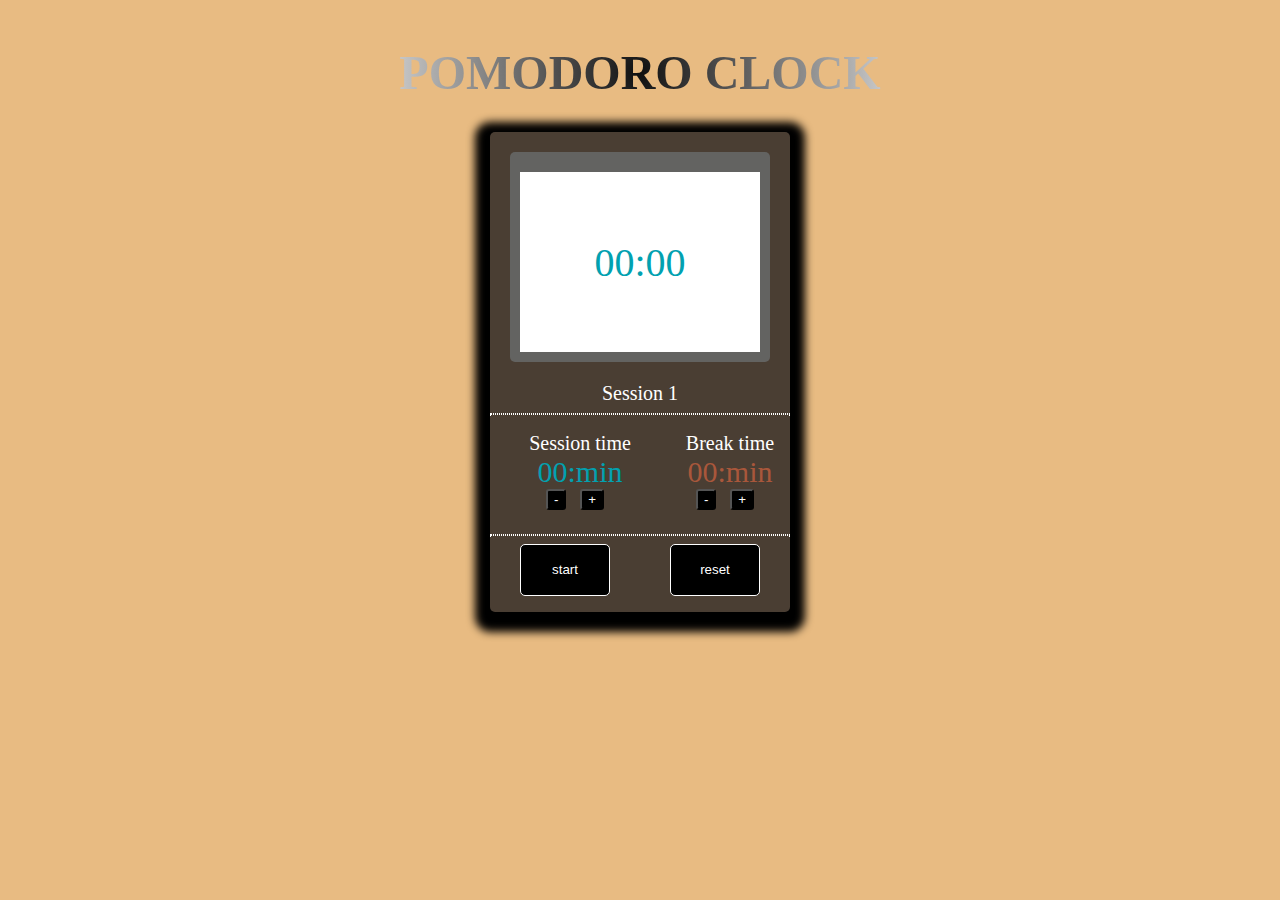
<file: index.html>
<!DOCTYPE html>
<html lang="en">

<head>
    <meta charset="UTF-8">
    <meta http-equiv="X-UA-Compatible" content="IE=edge">
    <meta name="viewport" content="width=device-width, initial-scale=1.0">
    <title>Document</title>
    <link rel="stylesheet" href="pomodoro.css">
</head>

<body>
    <h1>POMODORO CLOCK</h1>
    <div id="container">
        <div id="upper">
            <div id="outerring">
                <div id="timer">
                    <div id="time">
                        <span id="wm">00</span>
                        <span id="colon">:</span>
                        <span id="ws">00</span>

                    </div>
                </div>
            </div>
            
        </div>
        <div id="lower">
            <label id="session">Session 1</label>
            <hr style="border: 1px dotted white">
            <div id="timecnt">
                <div id="sessiontime">
               <label>Session time</label>
               <span id="left">00:min</span>
               <button id="sbtn1" class="btn">-</button>
               <button id="sbtn2" class="btn">+</button>
                </div>
                <div id="breaktime">
                    <label>Break time</label>
                    <span id="right">00:min</span>
                    <button id="bbtn1" class="btn">-</button>
                    <button id="bbtn2" class="btn">+</button>
                </div>
            </div>
            <hr style="border: 1px dotted white">
            <div id="btn">
                <button type="button" id="start">start</button>
                <button type="button"id="reset">reset</button>
            </div>
        </div>
    </div>
    <script src="pomodoro.js"></script>
    <!-- <script src="pomodoro.js"></script> -->
</body>

</html>
</file>
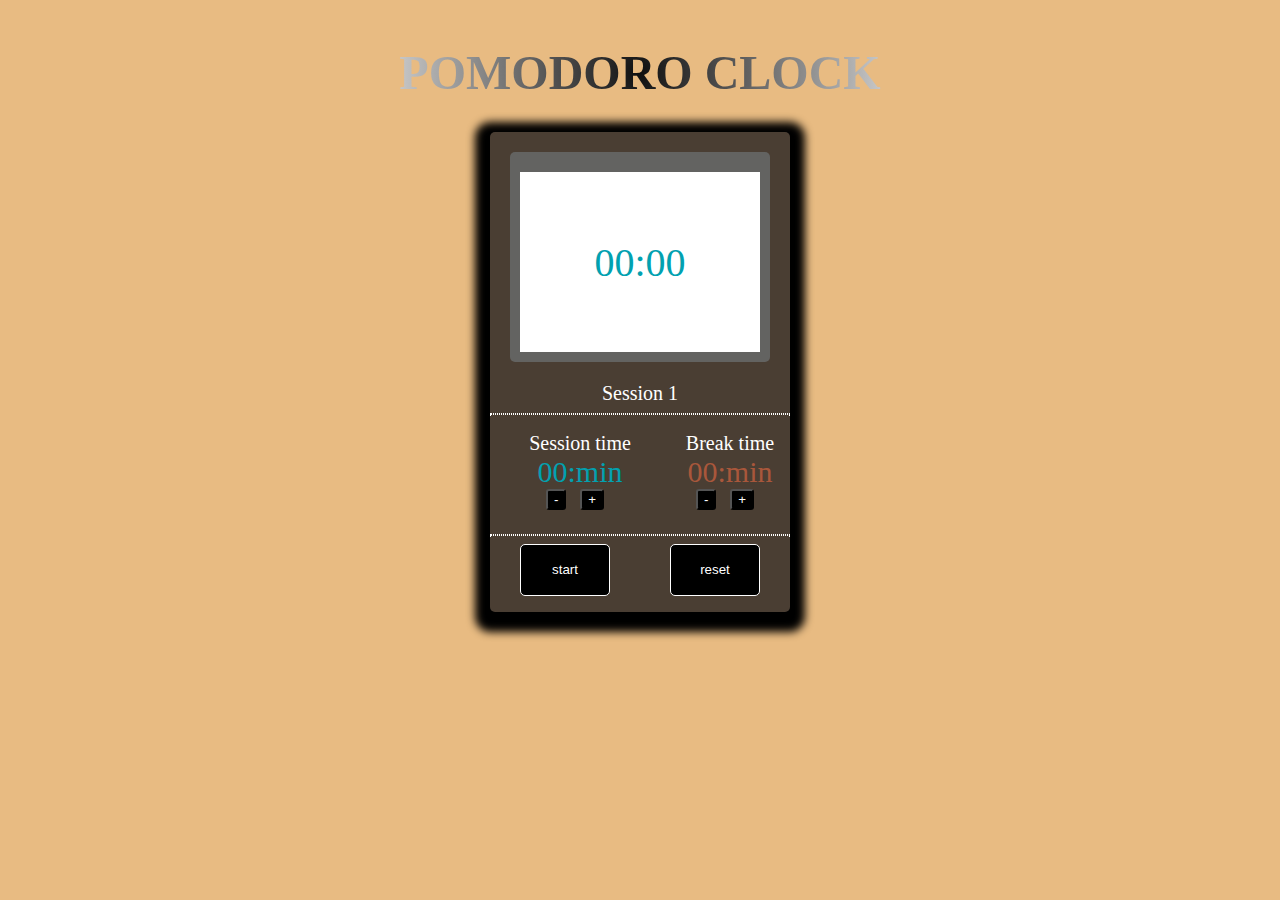
<file: pomodoro.html>
<!DOCTYPE html>
<html lang="en">

<head>
    <meta charset="UTF-8">
    <meta http-equiv="X-UA-Compatible" content="IE=edge">
    <meta name="viewport" content="width=device-width, initial-scale=1.0">
    <title>Document</title>
    <link rel="stylesheet" href="pomodoro.css">
</head>

<body>
    <h1>POMODORO CLOCK</h1>
    <div id="container">
        <div id="upper">
            <div id="outerring">
                <div id="timer">
                    <div id="time">
                        <span id="wm">00</span>
                        <span id="colon">:</span>
                        <span id="ws">00</span>

                    </div>
                </div>
            </div>
            
        </div>
        <div id="lower">
            <label id="session">Session 1</label>
            <hr style="border: 1px dotted white">
            <div id="timecnt">
                <div id="sessiontime">
               <label>Session time</label>
               <span id="left">00:min</span>
               <button id="sbtn1" class="btn">-</button>
               <button id="sbtn2" class="btn">+</button>
                </div>
                <div id="breaktime">
                    <label>Break time</label>
                    <span id="right">00:min</span>
                    <button id="bbtn1" class="btn">-</button>
                    <button id="bbtn2" class="btn">+</button>
                </div>
            </div>
            <hr style="border: 1px dotted white">
            <div id="btn">
                <button type="button" id="start">start</button>
                <button type="button"id="reset">reset</button>
            </div>
        </div>
    </div>
    <script src="pomodoro.js"></script>
    <!-- <script src="pomodoro.js"></script> -->
</body>

</html>
</file>
<file: pomodoro.css>
body{
    background-color: #e8bb82; 
}
#container{
    /* display: flex; */
    height: 480px;
    width: 300px;
    align-items: center;
    background-color:#4a3e33;
    margin: 0 auto;
    color: white;
    border-radius: 5px;
    box-shadow: 0px 5px 9px 15px  black;

}
#upper{
    height:50%;
    padding-top: 10px;
}
#lower{
    height:50%;

}
#outerring{
    height: 200px;
    margin: 20px;
    padding-top:10px;
    margin-top: 10px;
    background-color: #636361;
    border-radius: 5px;
}
#timer{
    height: 180px;
    /* margin: 20px; */
}
#time{
    height: 180px;
    margin:10px;
    font-size: 40px;
    background-color: white;
    display: flex;
    justify-content: center;
    align-items: center;
    color:#02a1b0;
    /* padding-top: 40px; */
}
#session{
    text-align: center;
    margin-top: 0px;
    margin-bottom: 0px;
}
#timecnt{
    display: flex;
    padding-top: 3%;
    height: 39%;
    width: 100%;
    display: flex;
    text-align: center;
}
#sessiontime{
    width:50%;
    /* height: 100px; */
    padding-left:30px;
   

}
#breaktime{
    width:50%;
    /* height: 100px; */
    padding-left: 30px;
}
#btn{
    display: flex;
    justify-content: space-around;
}
#start{
    height: 52px;
    width: 30%;
    border-radius: 5px;
    background-color: black;
    color:white;
    border: 1px solid white;
    margin-bottom: 20px;

}
#reset{
    height: 52px;
    width: 30%;
    border-radius: 5px;
    background-color: black;
    color:white;
    border: 1px solid white;


    
}
#left{
  font-size: 30px;
  color: #02a1b0;
  display: block;
}
#right{
    font-size: 30px; 
    color: #a9573b;
    display: block;
}
h1{
    text-align: center;
    margin-top: 45px;
    font-size: 3rem;

/* background: #121FCF; */
/* background: #0F0F0F; */
background: repeating-radial-gradient(circle farthest-corner at center center, #0F0F0F 0%, #FFFFFF 50%, #0F0F0F 50%, #FFFFFF 100%);
-webkit-background-clip: text;
-webkit-text-fill-color: transparent;

}
#span{
    color:#02a1b0 ;
}

label{
    display: block;
    font-size: 20px;
}
.btn{
    background-color: black;
    color: white;
    border-radius: 3px;
    margin-right: 10px;
   
}
</file>
